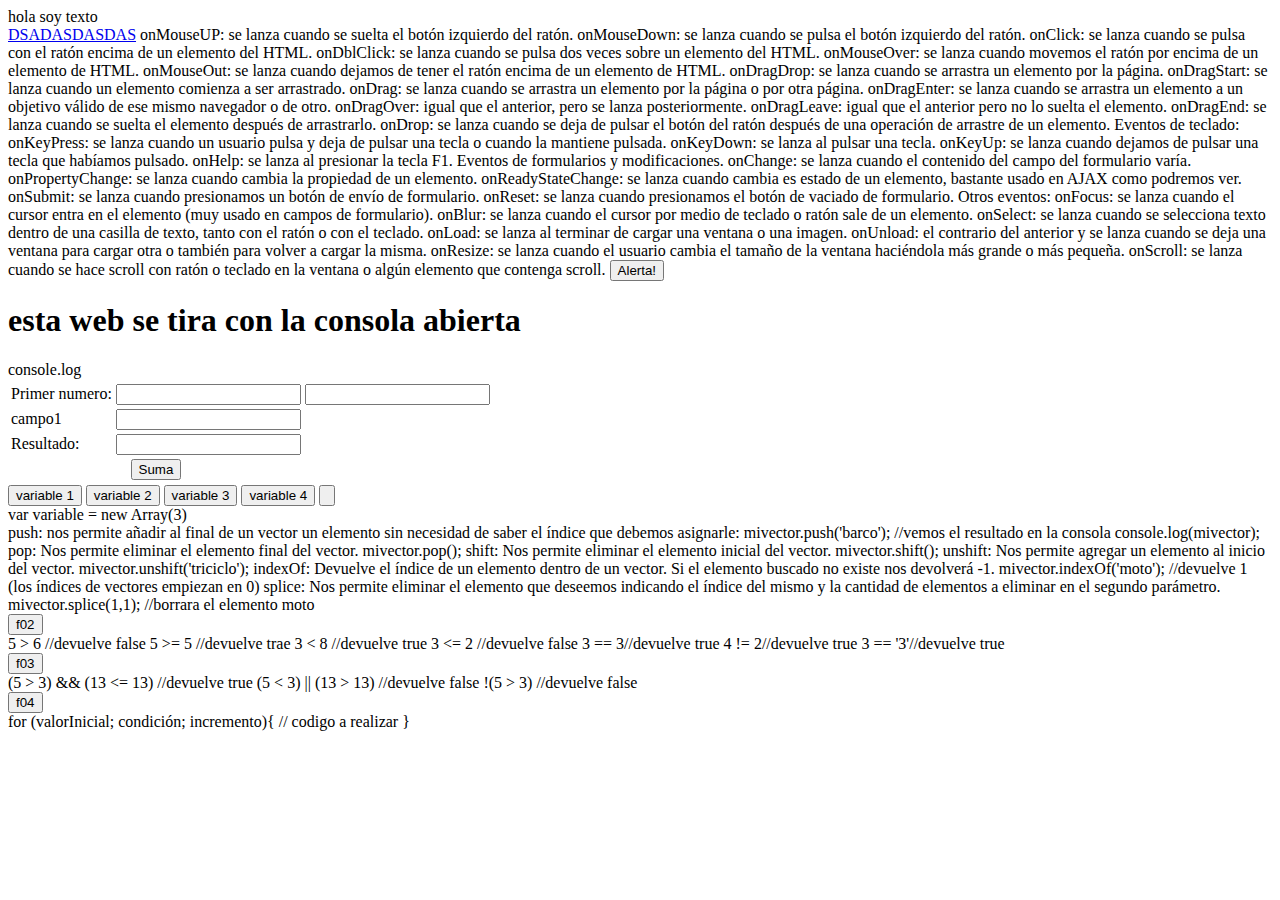
<file: apuntesjavascript.html>
<!DOCTYPE html>
<html lang="en">
<head>
    <script type="text/javascript" src="apuntes.js"></script>
    <meta charset="UTF-8">
    <meta name="viewport" content="width=device-width, initial-scale=1.0">
    <title>Document</title>
    <meta>
</head>
<body  onload="arrayf();"  >
    <div>hola soy texto</div>
    <a href="Javascript:alert('WAZAAAAAAA')">DSADASDASDAS</a>
    onMouseUP: se lanza cuando se suelta el botón izquierdo del ratón.
onMouseDown: se lanza cuando se pulsa el botón izquierdo del ratón.
onClick: se lanza cuando se pulsa con el ratón encima de un elemento del HTML.
onDblClick: se lanza cuando se pulsa dos veces sobre un elemento del HTML.
onMouseOver: se lanza cuando movemos el ratón por encima de un elemento de HTML.
onMouseOut: se lanza cuando dejamos de tener el ratón encima de un elemento de HTML.
onDragDrop: se lanza cuando se arrastra un elemento por la página.
onDragStart: se lanza cuando un elemento comienza a ser arrastrado.
onDrag: se lanza cuando se arrastra un elemento por la página o por otra página.
onDragEnter: se lanza cuando se arrastra un elemento a un objetivo válido de ese mismo navegador o de otro.
onDragOver: igual que el anterior, pero se lanza posteriormente.
onDragLeave: igual que el anterior pero no lo suelta el elemento.
onDragEnd: se lanza cuando se suelta el elemento después de arrastrarlo.
onDrop: se lanza cuando se deja de pulsar el botón del ratón después de una operación de arrastre de un elemento.
Eventos de teclado:
onKeyPress: se lanza cuando un usuario pulsa y deja de pulsar una tecla o cuando la mantiene pulsada.
onKeyDown: se lanza al pulsar una tecla.
onKeyUp: se lanza cuando dejamos de pulsar una tecla que habíamos pulsado.
onHelp: se lanza al presionar la tecla F1.
Eventos de formularios y modificaciones.
onChange: se lanza cuando el contenido del campo del formulario varía.
onPropertyChange: se lanza cuando cambia la propiedad de un elemento.
onReadyStateChange: se lanza cuando cambia es estado de un elemento, bastante usado en AJAX como podremos ver.
onSubmit: se lanza cuando presionamos un botón de envío de formulario.
onReset: se lanza cuando presionamos el botón de vaciado de formulario.
Otros eventos:
onFocus: se lanza cuando el cursor entra en el elemento (muy usado en campos de formulario).
onBlur: se lanza cuando el cursor por medio de teclado o ratón sale de un elemento.
onSelect: se lanza cuando se selecciona texto dentro de una casilla de texto, tanto con el ratón o con el teclado.
onLoad: se lanza al terminar de cargar una ventana o una imagen.
onUnload: el contrario del anterior y se lanza cuando se deja una ventana para cargar otra o también para volver a cargar la misma.
onResize: se lanza cuando el usuario cambia el tamaño de la ventana haciéndola más grande o más pequeña.
onScroll: se lanza cuando se hace scroll con ratón o teclado en la ventana o algún elemento que contenga scroll.
<input type="button" onclick='alert("Esto es una alerta Javascript...");' value="Alerta!"/> 
<table> 
    <tr> 
    <h1>esta web se tira con la consola abierta</h1> 
    </tr> 
    <tr> 
    <td>Primer numero: </td> 
    <td><input type="text" name="num1" id="num1" /></td> 
    <td><input type="text" name="num2" id="num2" /></td>
    </tr> 
    console.log
    <tr> 
    <td>campo1 </td> 
    <td><input type="text" name="num2" id="campo1" /> </td> 
    </tr> 
    <tr> 
    <td>Resultado: </td> 
    <td><input type="text" name="resultado" id="resultado" /></td> 
    <tr> 
    <td colspan="2" align="center"> 
    <input type="submit" value="Suma" onclick='suma();' /> 
    </td> 
    </tr> 
    </tr> 
    <tr> 
    </tr> 
    </table> 
    <script Language="Javascript">
        var variable1 = 1;
        var variable2 = 'texto';
        var variable3 = true;
        var variable4 = new Function();
     </script>
     <input type="button" onclick="alert(typeof variable1);" value="variable 1"/>
     <input type="button" onclick="alert(typeof variable2);" value="variable 2"/>
     <input type="button" onclick="alert(typeof variable3);" value="variable 3"/>
     <input type="button" onclick="alert(typeof variable4);" value="variable 4"/>
     <input type="button" onclick="f01();"/> 
     <div>var variable = new Array(3)</div>
     <div>push: nos permite añadir al final de un vector un elemento sin necesidad de saber el índice que debemos asignarle:
        mivector.push('barco');
        //vemos el resultado en la consola
        console.log(mivector);
        pop: Nos permite eliminar el elemento final del vector.
        mivector.pop();
        shift: Nos permite eliminar el elemento inicial del vector.
        mivector.shift();
        unshift: Nos permite agregar un elemento al inicio del vector.
        mivector.unshift('triciclo');
        indexOf: Devuelve el índice de un elemento dentro de un vector. Si el elemento buscado no existe nos devolverá -1.
        mivector.indexOf('moto'); //devuelve 1 (los índices de vectores empiezan en 0)
        splice: Nos permite eliminar el elemento que deseemos indicando el índice del mismo y la cantidad de elementos a eliminar en el segundo parámetro.
        mivector.splice(1,1); //borrara el elemento moto</div>
        <input type="button" onclick="f02();" value="f02"/> 
        <div>5 > 6 //devuelve false
            5 >= 5 //devuelve trae
            3 < 8 //devuelve true
            3 <= 2 //devuelve false
            3 == 3//devuelve true
            4 != 2//devuelve true
            3 == '3'//devuelve true</div>
            <input type="button" onclick="f03();"value="f03"/> 
        <div>(5 > 3) && (13 <= 13) //devuelve true
            (5 < 3) || (13 > 13) //devuelve false
            !(5 > 3) //devuelve false</div>
            <input type="button" onclick="f04();"value="f04"/> 
        <div>for (valorInicial; condición; incremento){
            // codigo a realizar
        }</div>
</body>
</html>
</file>
